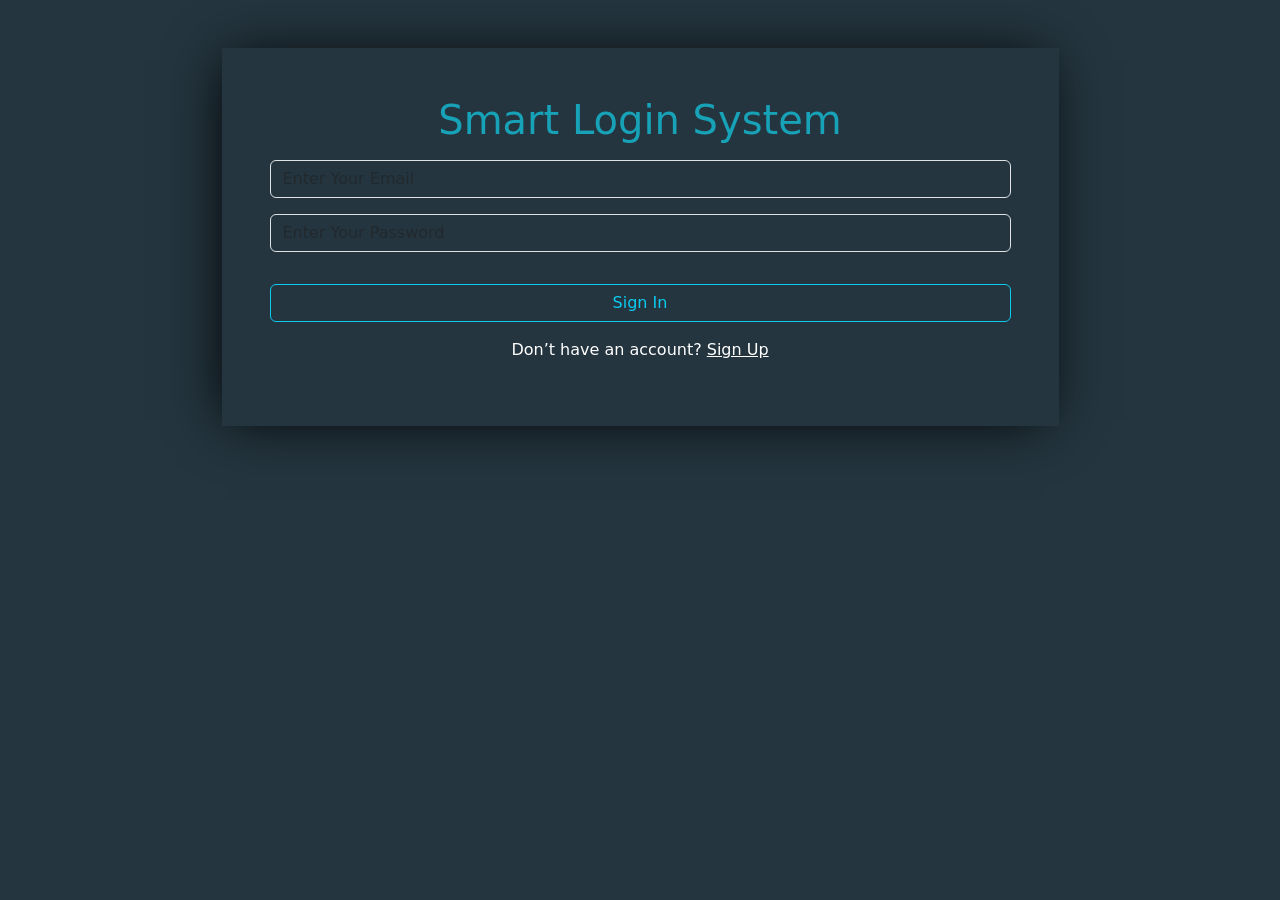
<file: index.html>
<!DOCTYPE html>
<html lang="en">
<head>
    <meta charset="UTF-8">
    <meta name="viewport" content="width=device-width, initial-scale=1.0">
      <link href="https://cdn.jsdelivr.net/npm/bootstrap@5.0.2/dist/css/bootstrap.min.css" rel="stylesheet" integrity="sha384-EVSTQN3/azprG1Anm3QDgpJLIm9Nao0Yz1ztcQTwFspd3yD65VohhpuuCOmLASjC" crossorigin="anonymous">
   <link rel="stylesheet" href="css/all.min.css">
      <link rel="stylesheet" href="css/style.css">
      <title>Document</title>
</head>
<body>
 <div class="container text-center my-5" >
    <div class="group m-auto w-75 p-5">
<h1>Smart Login System</h1>
<input id="signupEmail" type="email" class="form-control my-3" placeholder="Enter Your Email">
<input id="signupPassword" type="password" class="form-control my-3" placeholder="Enter Your Password">
<p id="exist"></p>
<button onclick="singIn()" class="btn btn-outline-info w-100 my-3">Sign In</button>
<p class="text-white">Don’t have an account? <a class="text-white" href="registration.html">Sign Up</a></p>
    </div>
 </div>
    <script src="js/index.js"></script>
</body>
</html>
</file>
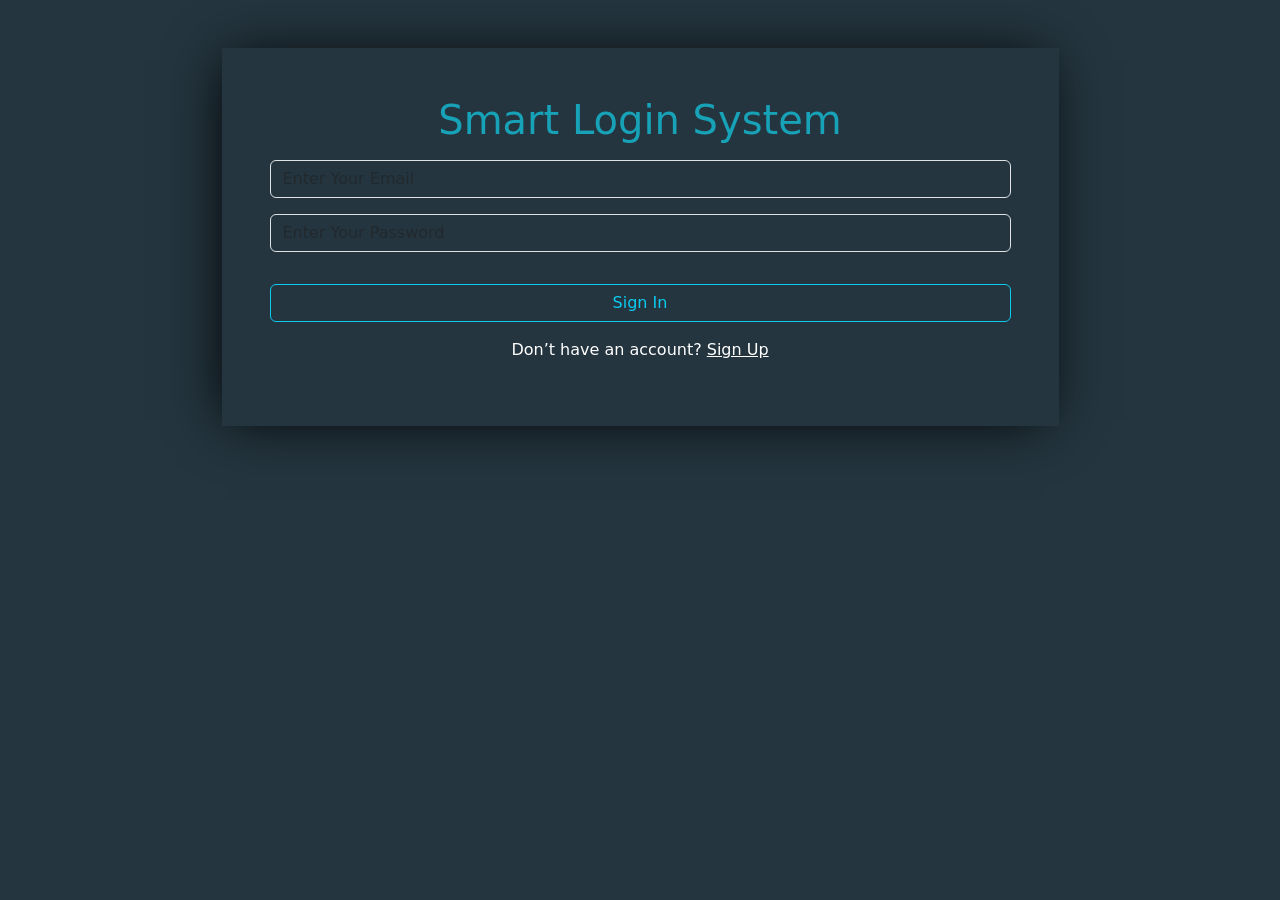
<file: home.html>
<!DOCTYPE html>
<html lang="en">
<head>
    <meta charset="UTF-8">
    <meta name="viewport" content="width=device-width, initial-scale=1.0">
      <!-- Bootstrap CSS -->
      <link href="https://cdn.jsdelivr.net/npm/bootstrap@5.0.2/dist/css/bootstrap.min.css" rel="stylesheet" integrity="sha384-EVSTQN3/azprG1Anm3QDgpJLIm9Nao0Yz1ztcQTwFspd3yD65VohhpuuCOmLASjC" crossorigin="anonymous">
   <link rel="stylesheet" href="css/all.min.css">
      <link rel="stylesheet" href="css/style.css">
      <title>Document</title>
</head>
<body>
    <nav class="navbar navbar-expand-lg navbar-light group">
        <div class="container">
          <a class="navbar-brand" href="#">SMART LOGIN</a>
          <button class="navbar-toggler" type="button" data-bs-toggle="collapse" data-bs-target="#navbarSupportedContent" aria-controls="navbarSupportedContent" aria-expanded="false" aria-label="Toggle navigation">
            <span class="navbar-toggler-icon"></span>
          </button>
          <div class="collapse navbar-collapse" id="navbarSupportedContent">
            <ul class="navbar-nav ms-auto mb-2 mb-lg-0">
                <div class="collapse navbar-collapse" id="navbarSupportedContent">
                    <ul class="navbar-nav ml-auto">
    
                        <li class="nav-item ">
                            <a class="nav-link btn btn-outline-warning " onclick="logout()">Logout</a>
                        </li>
    
    
                    </ul>
    
                </div>
             
       
            </ul>
          
          </div>
        </div>
      </nav>
 <div class="container my-5 text-center d-flex align-items-center justify-content-center" >
    <div class="group m-auto w-75 p-5">
        <h1 id="userName"><span id="userName"></span></h1>
    </div>
 </div>

    <script src="js/index.js"></script>
    <script>
displayUserName();
     
    </script>
</body>
</html>
</file>
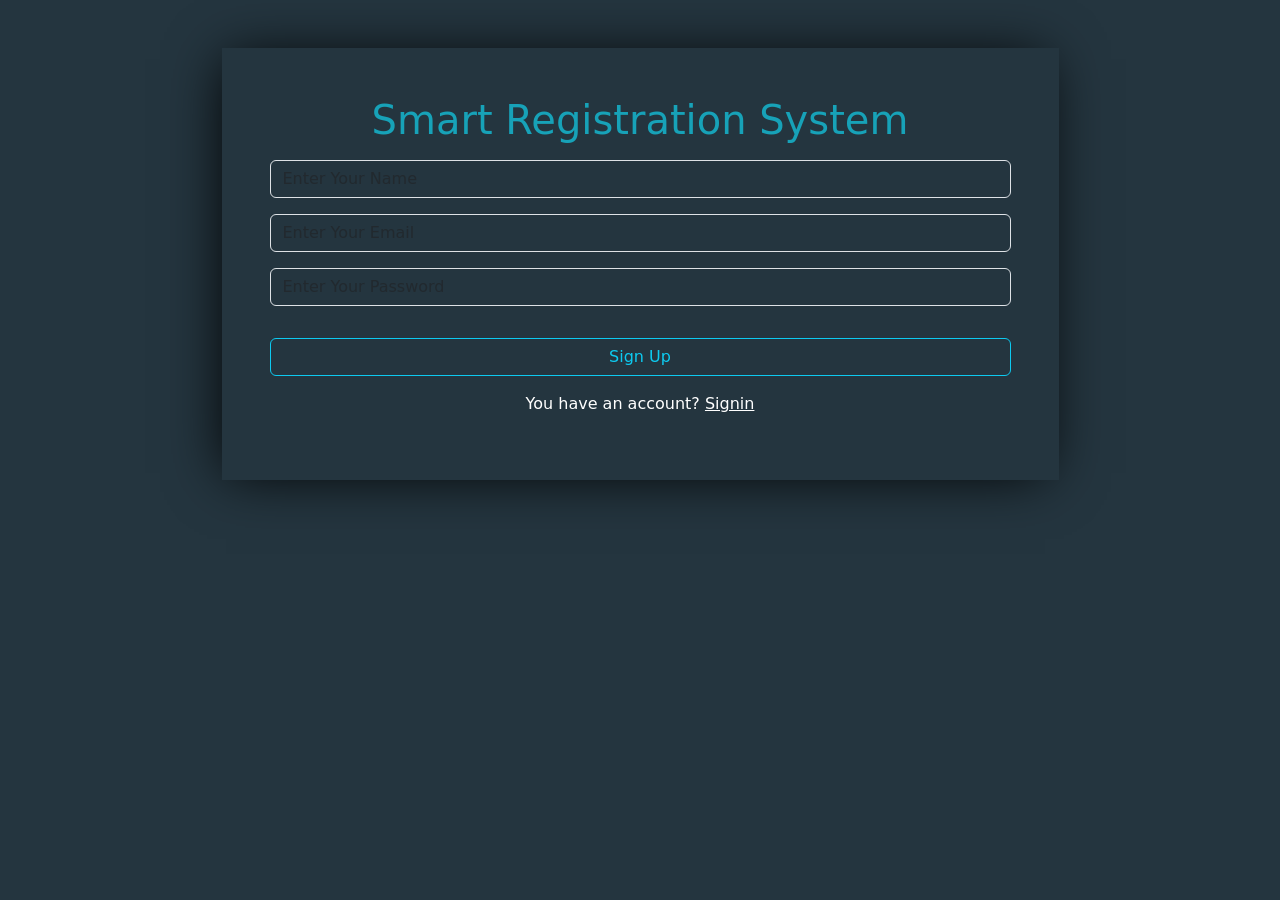
<file: Register'.html>
<!DOCTYPE html>
<html lang="en">
<head>
    <meta charset="UTF-8">
    <meta name="viewport" content="width=device-width, initial-scale=1.0">
      <!-- Bootstrap CSS -->
      <link href="https://cdn.jsdelivr.net/npm/bootstrap@5.0.2/dist/css/bootstrap.min.css" rel="stylesheet" integrity="sha384-EVSTQN3/azprG1Anm3QDgpJLIm9Nao0Yz1ztcQTwFspd3yD65VohhpuuCOmLASjC" crossorigin="anonymous">
   <link rel="stylesheet" href="css/all.min.css">
      <link rel="stylesheet" href="css/style.css">
      <title>Document</title>
</head>
<body>
 <div class="container text-center my-5" >
    <div class="group m-auto w-75 p-5">
<h1>Smart Registration  System</h1>
<input id="signinName" type="text" class="form-control my-3" placeholder="Enter Your Name">
<input id="signinEmail" type="email" class="form-control my-3" placeholder="Enter Your Email">
<input id="signinPassword" type="password" class="form-control my-3" placeholder="Enter Your Password">
<p id="exist"></p>
<button onclick="singUp()" class="btn btn-outline-info w-100 my-3">Sign Up</button>
<p class="text-white">You have an account? <a class="text-white" href="index.html">Signin</a></p>
    </div>
 </div>
    <script src="js/index.js"></script>
</body>
</html>
</file>
<file: css/style.css>
body{
    background-color: rgb(36,53,63);
}
h1{
    color: #17a2b8;
}
.group {
    box-shadow: -5px 2px 54px -9px rgba(0, 0, 0, 1);
}
input, textarea {
    background-color: transparent !important;
    color: #fff !important;
}
.form-control:focus {
box-shadow: 0 0 0 0 !important;
}
.navbar-light .navbar-brand {
    color: #fff;
}
.navbar-light .navbar-nav .nav-link {
    color: rgba(255,255,255,.5);
}
</file>
